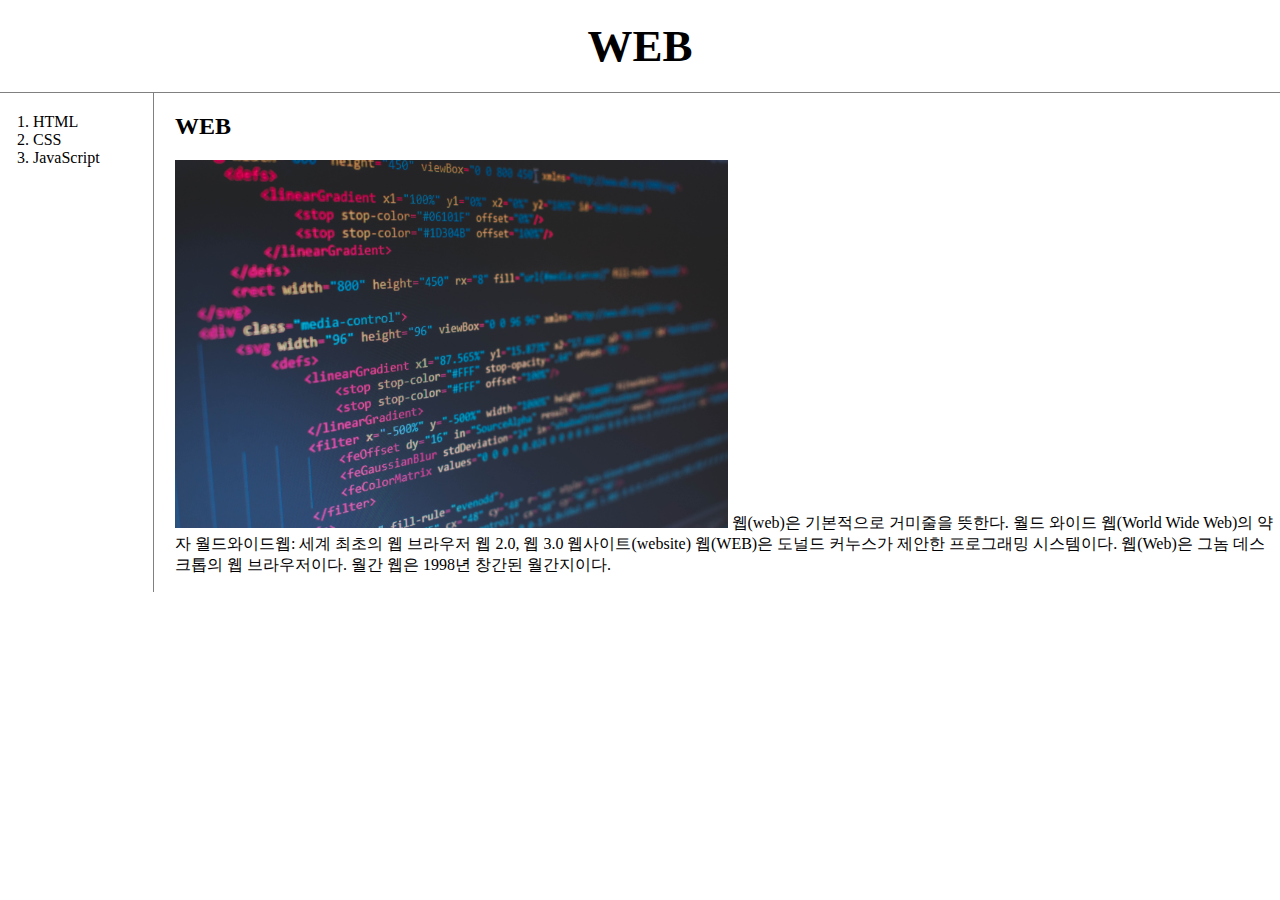
<file: index.html>
<!DOCTYPE html>
<html>
  <head>
    <!-- Google tag (gtag.js) -->
<script async src="https://www.googletagmanager.com/gtag/js?id=G-07JERZYX2T"></script>
<script>
  window.dataLayer = window.dataLayer || [];
  function gtag(){dataLayer.push(arguments);}
  gtag('js', new Date());

  gtag('config', 'G-07JERZYX2T');
</script>
    <title>WEB1 - WEB</title>
    <meta charset="utf-8" />

    <link rel="stylesheet" href="style.css"

  </head>

  <body>
    <h1><a href="index.html">WEB</a></h1>
    
  <div id="grid"> 
  <ol>
  <li><a href="1.html">HTML</a></li>
  <li><a href="2.html" >CSS</a></li>
  <li><a href="3.html">JavaScript</a></li>
  </ol>
    <div id="article">


    <h2>WEB </h2>
    <p>
      <a
        href="https://www.w3.org/TR/2011/WD-html5-20110405/"
        target="_blank"
        title="html5"
      >
      <img src="coding.jpg" width="50%" />
      웹(web)은 기본적으로 거미줄을 뜻한다.
월드 와이드 웹(World Wide Web)의 약자
월드와이드웹: 세계 최초의 웹 브라우저
웹 2.0, 웹 3.0
웹사이트(website)
웹(WEB)은 도널드 커누스가 제안한 프로그래밍 시스템이다.
웹(Web)은 그놈 데스크톱의 웹 브라우저이다.
월간 웹은 1998년 창간된 월간지이다.

    </div>
  </div>
  </body>
</html>
</file>
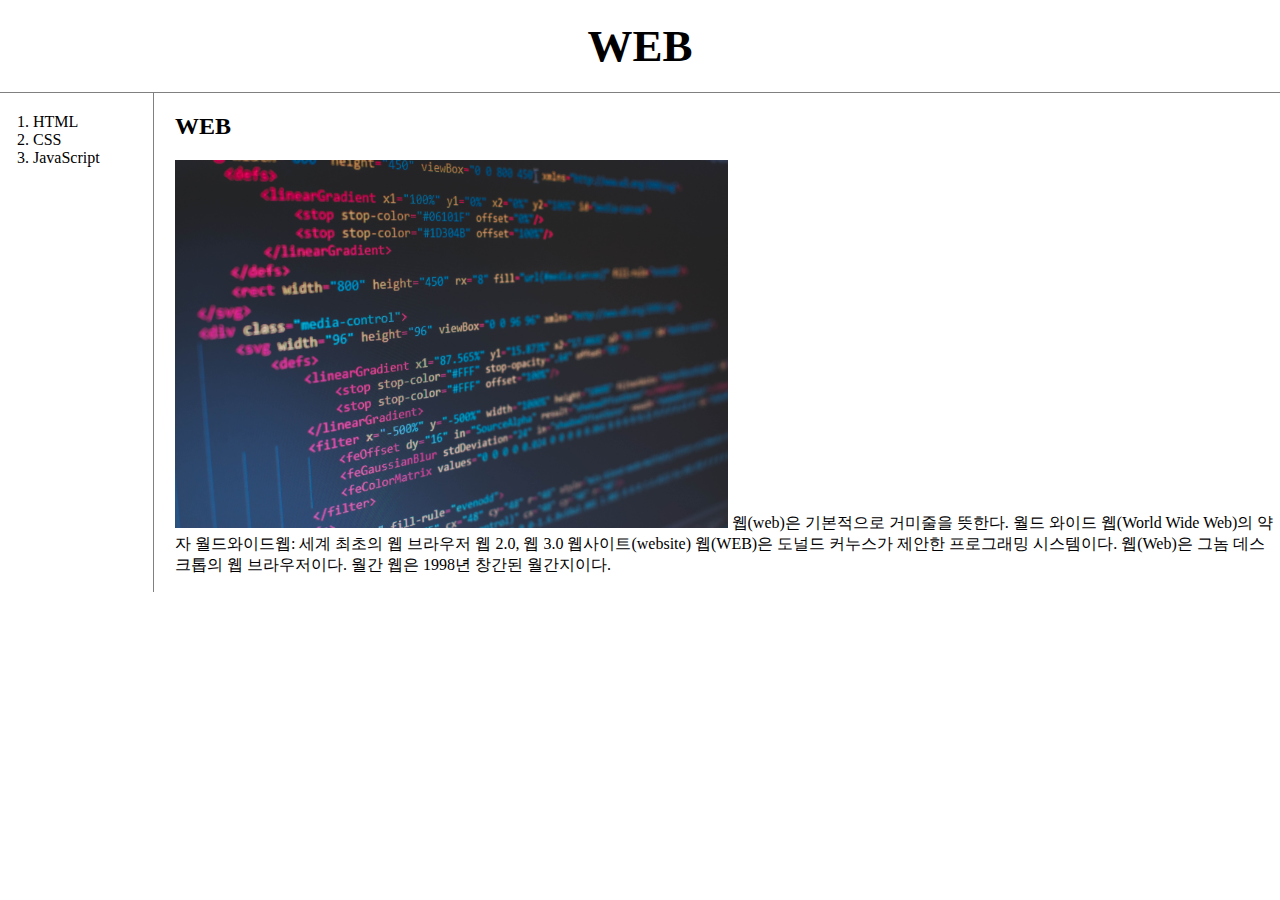
<file: Web/index.html>
<!DOCTYPE html>
<html>
  <head>
    <!-- Google tag (gtag.js) -->
<script async src="https://www.googletagmanager.com/gtag/js?id=G-07JERZYX2T"></script>
<script>
  window.dataLayer = window.dataLayer || [];
  function gtag(){dataLayer.push(arguments);}
  gtag('js', new Date());

  gtag('config', 'G-07JERZYX2T');
</script>
    <title>WEB1 - WEB</title>
    <meta charset="utf-8" />

    <style>
      body{
        margin:0;
      }
      /* id선택자(주민번호,학번,구체적) > class > 태그(포괄적) */
      #active{
        color: red;
      }
      a {
        color : black;
        text-decoration:none;
      }
      
      h1 {
        font-size : 45px;
        text-align:center;
        border-bottom:1px solid gray;
        margin: 0;
        padding: 20px;
      }
      #grid ol{
        border-right:1px solid gray;
        width:100px;
        margin: 0;
        padding: 20px;
        padding-left:33px;
      }
      #grid{
        display: grid;
        grid-template-columns: 150px 1fr;
      }
      #article{
        padding-left: 25px;

      }
    
    </style>

  </head>

  <body>
    <h1><a href="index.html">WEB</a></h1>
    
  <div id="grid"> 
  <ol>
  <li><a href="1.html">HTML</a></li>
  <li><a href="2.html" >CSS</a></li>
  <li><a href="3.html">JavaScript</a></li>
  </ol>
    <div id="article">


    <h2>WEB </h2>
    <p>
      <a
        href="https://www.w3.org/TR/2011/WD-html5-20110405/"
        target="_blank"
        title="html5"
      >
      <img src="coding.jpg" width="50%" />
      웹(web)은 기본적으로 거미줄을 뜻한다.
월드 와이드 웹(World Wide Web)의 약자
월드와이드웹: 세계 최초의 웹 브라우저
웹 2.0, 웹 3.0
웹사이트(website)
웹(WEB)은 도널드 커누스가 제안한 프로그래밍 시스템이다.
웹(Web)은 그놈 데스크톱의 웹 브라우저이다.
월간 웹은 1998년 창간된 월간지이다.

    </div>
  </div>
  </body>
</html>
</file>
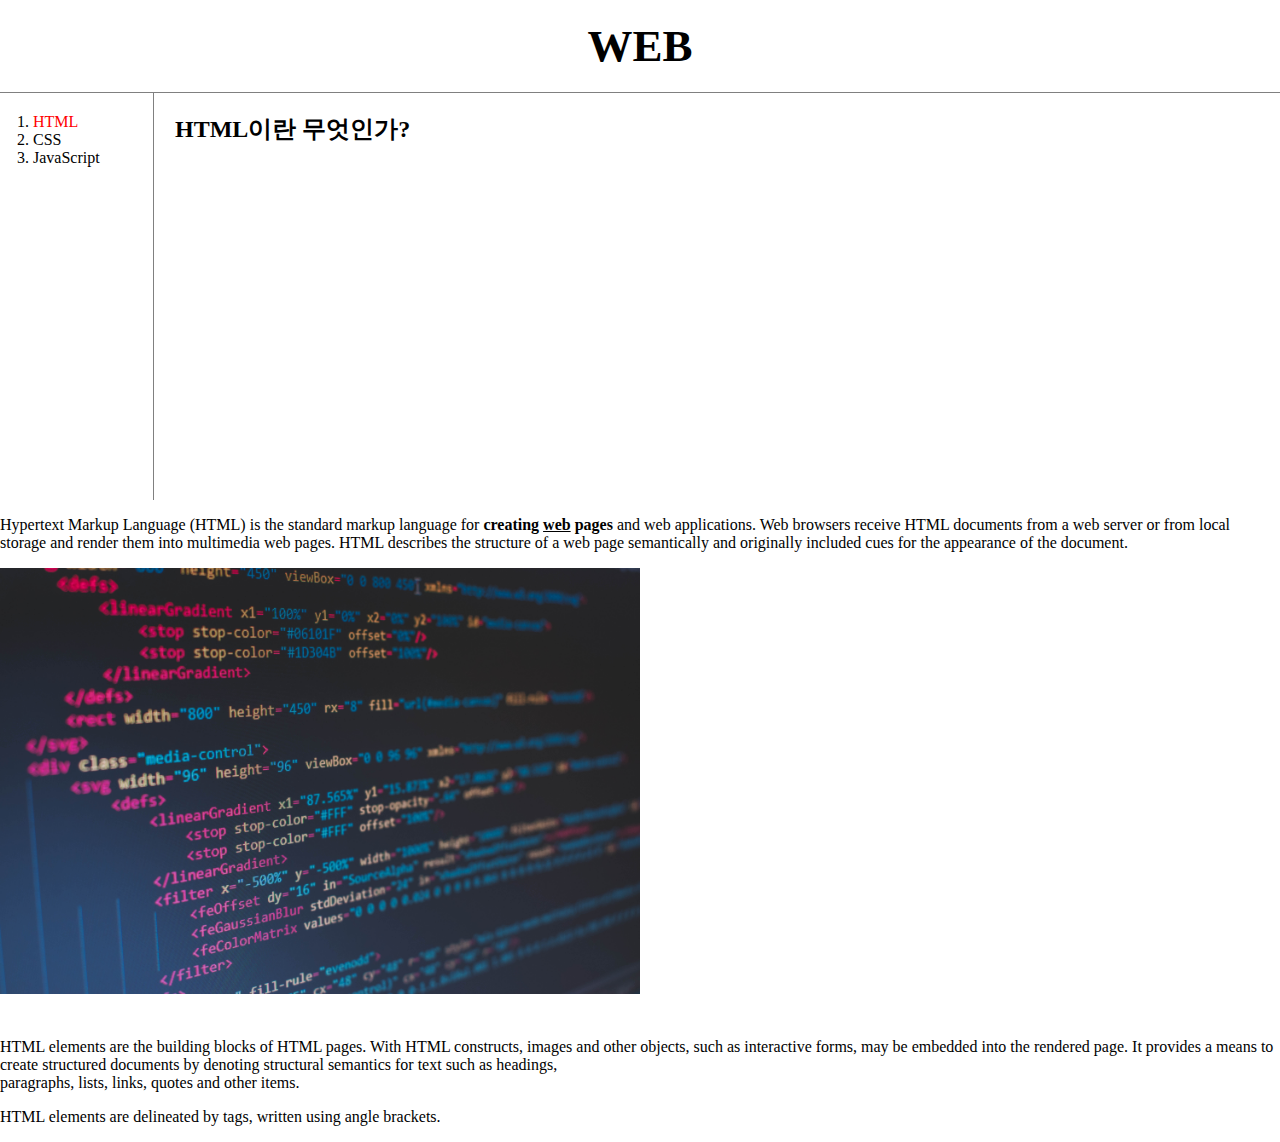
<file: 1.html>
<!DOCTYPE html>
<html>
  <head>
    <title>WEB1 - html</title>
    <meta charset="utf-8" />
    <link rel="stylesheet" href="style.css"

  </head>

  <body>
    <h1><a href="index.html">WEB</a></h1>

    <div id="grid">
    <ol>
      <li><a href="1.html"id="active">HTML</a></li>
      <li><a href="2.html">CSS</a></li>
      <li><a href="3.html">JavaScript</a></li>
    </ol>
    <div id="article">
    <h2>HTML이란 무엇인가?</h2>

    <p>
      <iframe width="560" height="315" 
      src="https://www.youtube.com/embed/7T7r_oSp0SE" 
      title="YouTube video player" frameborder="0" allow="accelerometer; autoplay; 
      clipboard-write; encrypted-media; gyroscope; picture-in-picture; web-share" 
      allowfullscreen>
    </iframe>

    </p>
  </div>
</div>



    <p>
      <a
        href="https://www.w3.org/TR/2011/WD-html5-20110405/"
        target="_blank"
        title="html5"
      >
        Hypertext Markup Language (HTML)</a
      >
      is the standard markup language for
      <strong>creating <u>web</u> pages</strong> and web applications. Web
      browsers receive HTML documents from a web server or from local storage
      and render them into multimedia web pages. HTML describes the structure of
      a web page semantically and originally included cues for the appearance of
      the document.
    </p>
    <img src="coding.jpg" width="50%" />
    <p style="margin-top: 40px">
      HTML elements are the building blocks of HTML pages. With HTML constructs,
      images and other objects, such as interactive forms, may be embedded into
      the rendered page. It provides a means to create structured documents by
      denoting structural semantics for text such as headings, <br />paragraphs,
      lists, links, quotes and other items.
    </p>
    HTML elements are delineated by tags, written using angle brackets.

    <p>
      <div id="disqus_thread"></div>
<script>
    /**
    *  RECOMMENDED CONFIGURATION VARIABLES: EDIT AND UNCOMMENT THE SECTION BELOW TO INSERT DYNAMIC VALUES FROM YOUR PLATFORM OR CMS.
    *  LEARN WHY DEFINING THESE VARIABLES IS IMPORTANT: https://disqus.com/admin/universalcode/#configuration-variables    */
    /*
    var disqus_config = function () {
    this.page.url = PAGE_URL;  // Replace PAGE_URL with your page's canonical URL variable
    this.page.identifier = PAGE_IDENTIFIER; // Replace PAGE_IDENTIFIER with your page's unique identifier variable
    };
    */
    (function() { // DON'T EDIT BELOW THIS LINE
    var d = document, s = d.createElement('script');
    s.src = 'https://web1-unjybeqvaq.disqus.com/embed.js';
    s.setAttribute('data-timestamp', +new Date());
    (d.head || d.body).appendChild(s);
    })();
</script>
<noscript>Please enable JavaScript to view the 
  <a href="https://disqus.com/?ref_noscript">comments powered by Disqus.</a></noscript>
    </p>
  
  </body>
</html>
</file>
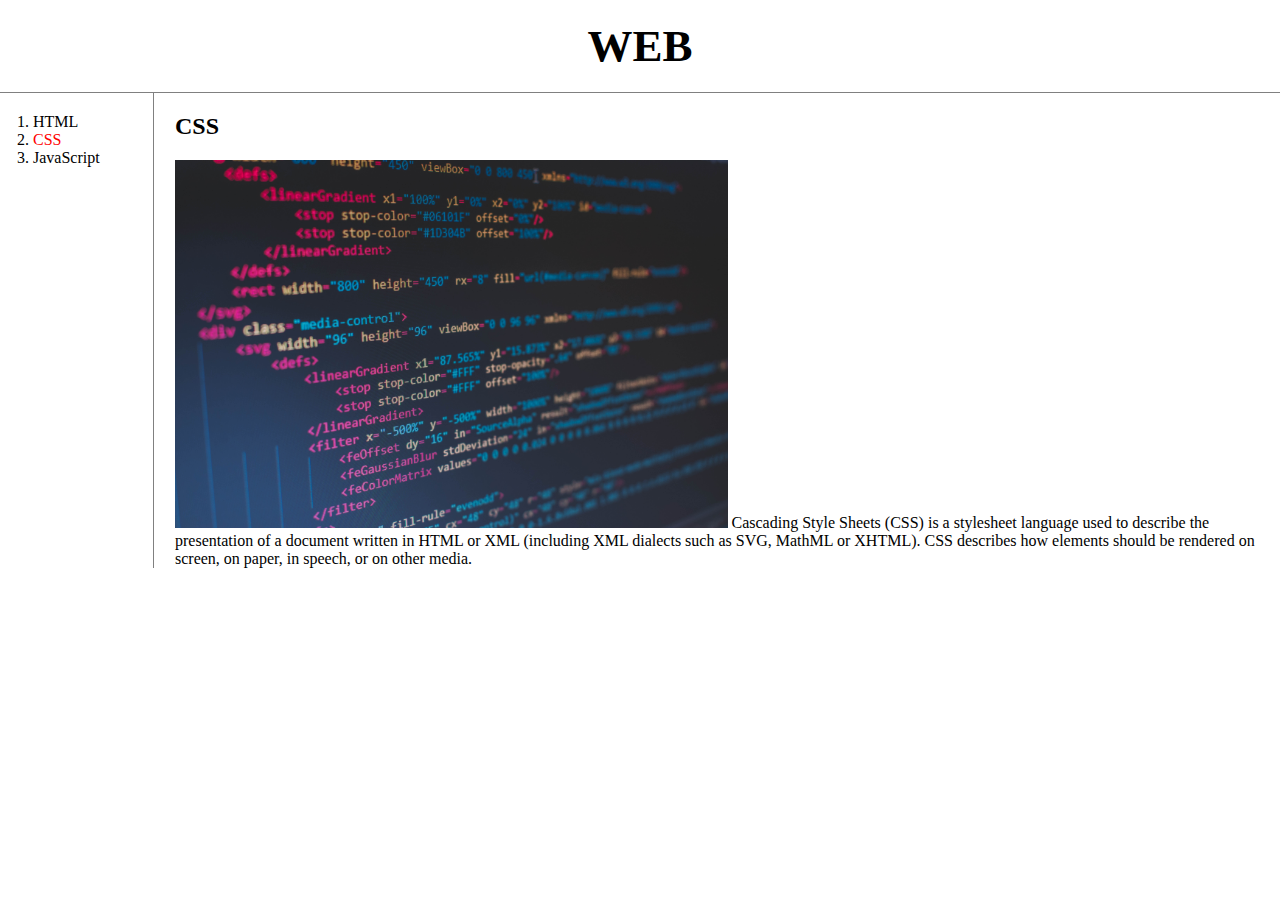
<file: 2.html>
<!DOCTYPE html>
<html>
  <head>
    <title>WEB1 - CSS</title>
    <meta charset="utf-8" />
    <link rel="stylesheet" href="style.css"
  </head>

  <body>
    <h1><a href="index.html">WEB</a></h1>
    <div id="grid">
    <ol>
      <li><a href="1.html">HTM</a>L</li>
      <li><a href="2.html"id ="active">CSS</a></li>
      <li><a href="3.html">JavaScript</a></li>
    </ol>
    <div id="article">
    <h2>CSS</h2>
    <a
      href="https://www.w3.org/TR/2011/WD-html5-20110405/"
      target="_blank"
      title="html5"
    >
      <img src="coding.jpg" width="50%" />
    </a>

    Cascading Style Sheets (CSS) is a stylesheet language used to describe the
    presentation of a document written in HTML or XML (including XML dialects
    such as SVG, MathML or XHTML). CSS describes how elements should be rendered
    on screen, on paper, in speech, or on other media.
  </div>
</div>
  </body>

</html>
</file>
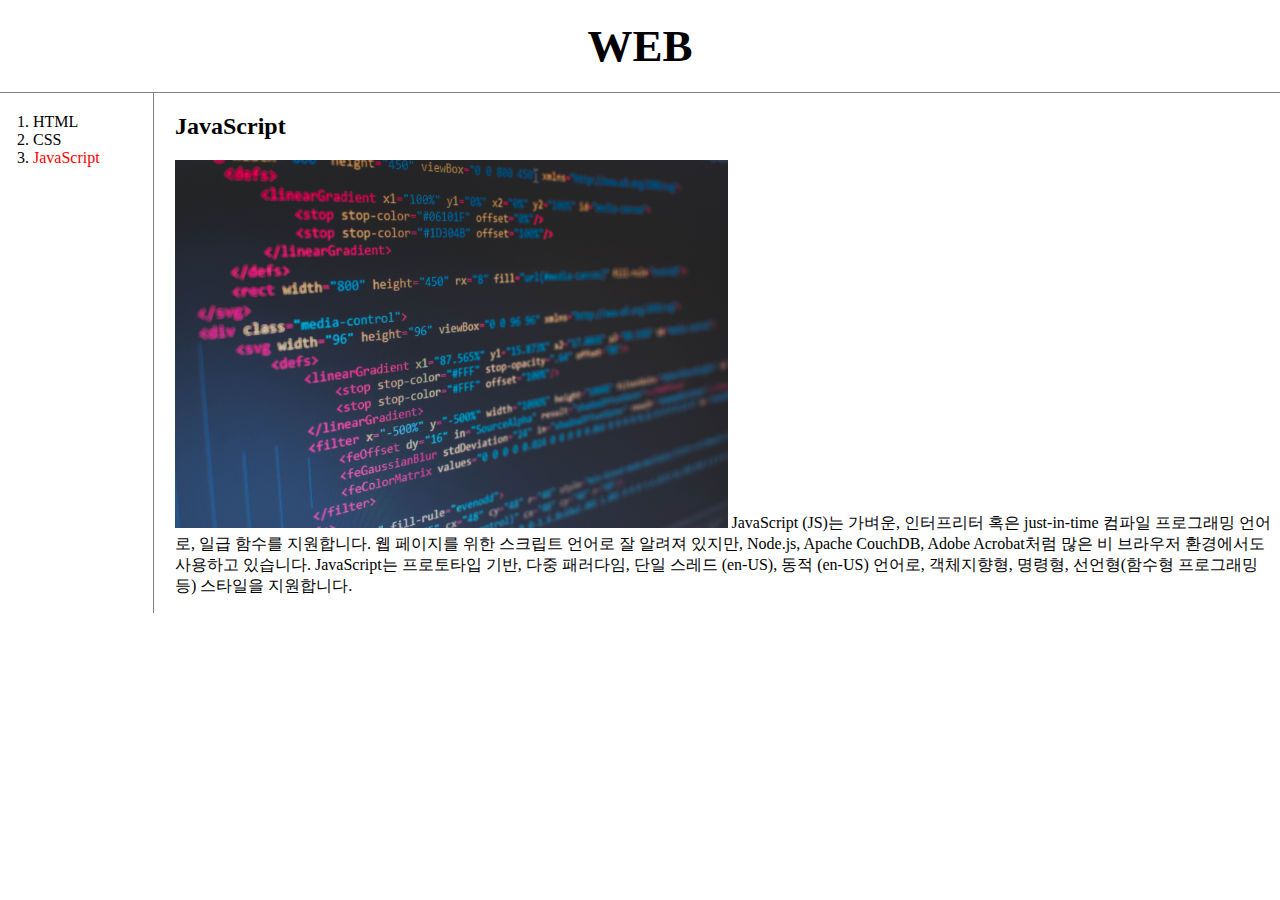
<file: 3.html>
<!DOCTYPE html>
<html>
  <head>
    <title>WEB1 - JavaScript</title>
    <meta charset="utf-8" />
    <link rel="stylesheet" href="style.css"
  </head>

  <body>
    <h1><a href="index.html">WEB</a></h1>
<div id="grid">
    <ol>
      <li><a href="1.html">HTM</a>L</li>
      <li><a href="2.html">CSS</a></li>
      <li><a href="3.html"id="active">JavaScript</a></li>
    </ol>
    <div id="article">
    <h2>JavaScript</h2>
    <p>
      <a
        href="https://www.w3.org/TR/2011/WD-html5-20110405/"
        target="_blank"
        title="html5"
      >
        <img src="coding.jpg" width="50%" />
      </a>

      JavaScript (JS)는 가벼운, 인터프리터 혹은 just-in-time 컴파일 프로그래밍
      언어로, 일급 함수를 지원합니다. 웹 페이지를 위한 스크립트 언어로 잘 알려져
      있지만, Node.js, Apache CouchDB, Adobe Acrobat처럼 많은 비 브라우저
      환경에서도 사용하고 있습니다. JavaScript는 프로토타입 기반, 다중 패러다임,
      단일 스레드 (en-US), 동적 (en-US) 언어로, 객체지향형, 명령형,
      선언형(함수형 프로그래밍 등) 스타일을 지원합니다.
    </p>
  </div>
</div>
  </body>
</html>
</file>
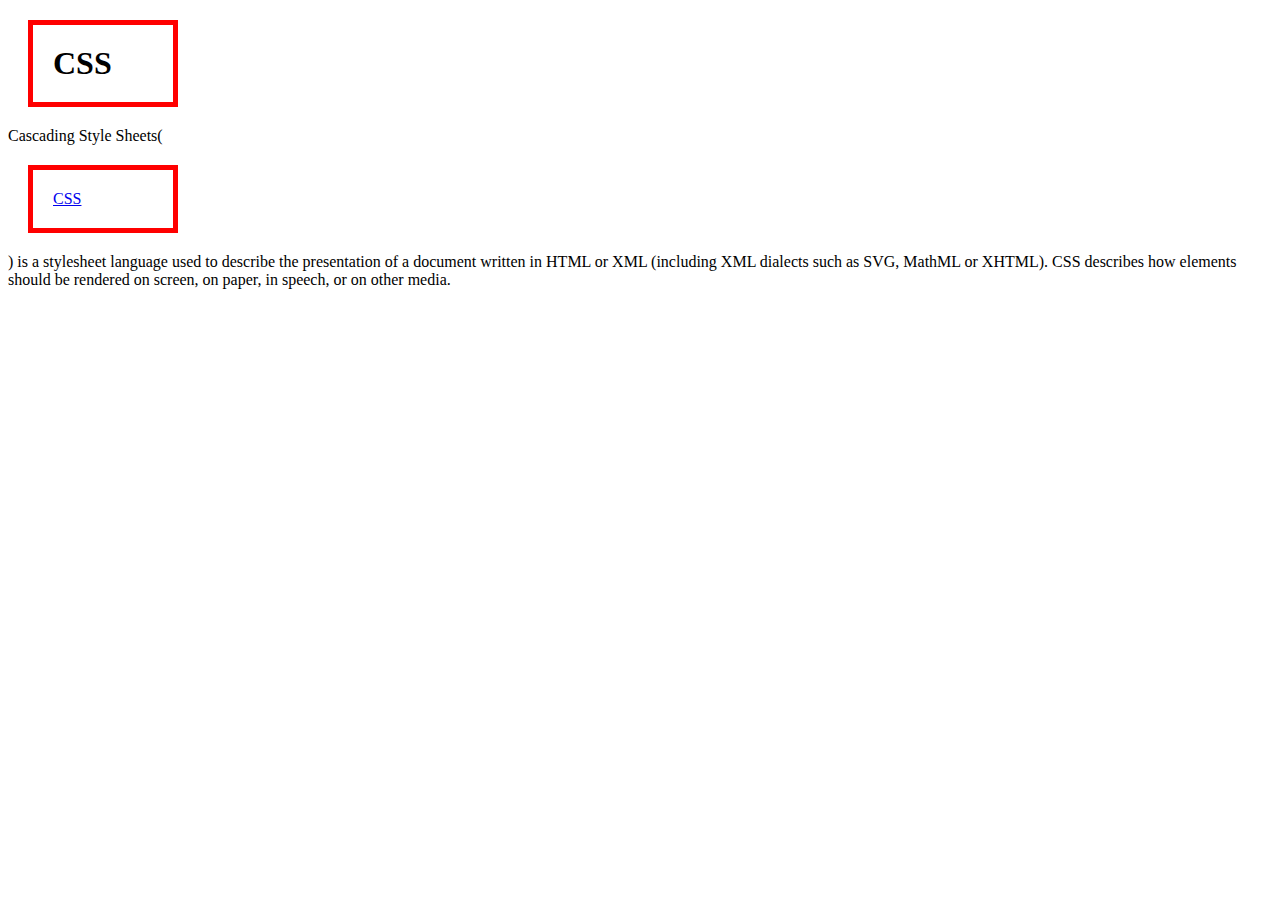
<file: box.html>
<!DOCTYPE html>
<html>
    <head>
        <meta charset="utf-8">
        <title></title>
        <style>
            h1,a{ /*css box model*/
                border:5px solid red; 
                padding:20px;
                margin: 20px;
                display: block;
                width:100px
            }
            /* 블럭 레벨 엘리먼트 block level element
            h1{
                border-width: 5px;
                border-color: red;
                border-style: solid;
                /* display: inline; */
                /* display: none; */
            /* } */
            /* 인라인 엘리먼트 inline element */
            /* a{ */
                /* border-width: 5px;
                border-color: red;
                border-style: solid; */
                /* display: block; */
            /* }  */
        </style>
    </head>
    <body>
        <h1>CSS</h1>Cascading Style Sheets(<a href="https://www.w3schools.com/Css/">CSS</a>) is a stylesheet language used to describe the presentation of a document
         written in HTML or XML (including XML dialects such as SVG, MathML or XHTML). 
         CSS describes how elements should be rendered on screen, 
         on paper, in speech, or on other media.
    </body>
</html>
</file>
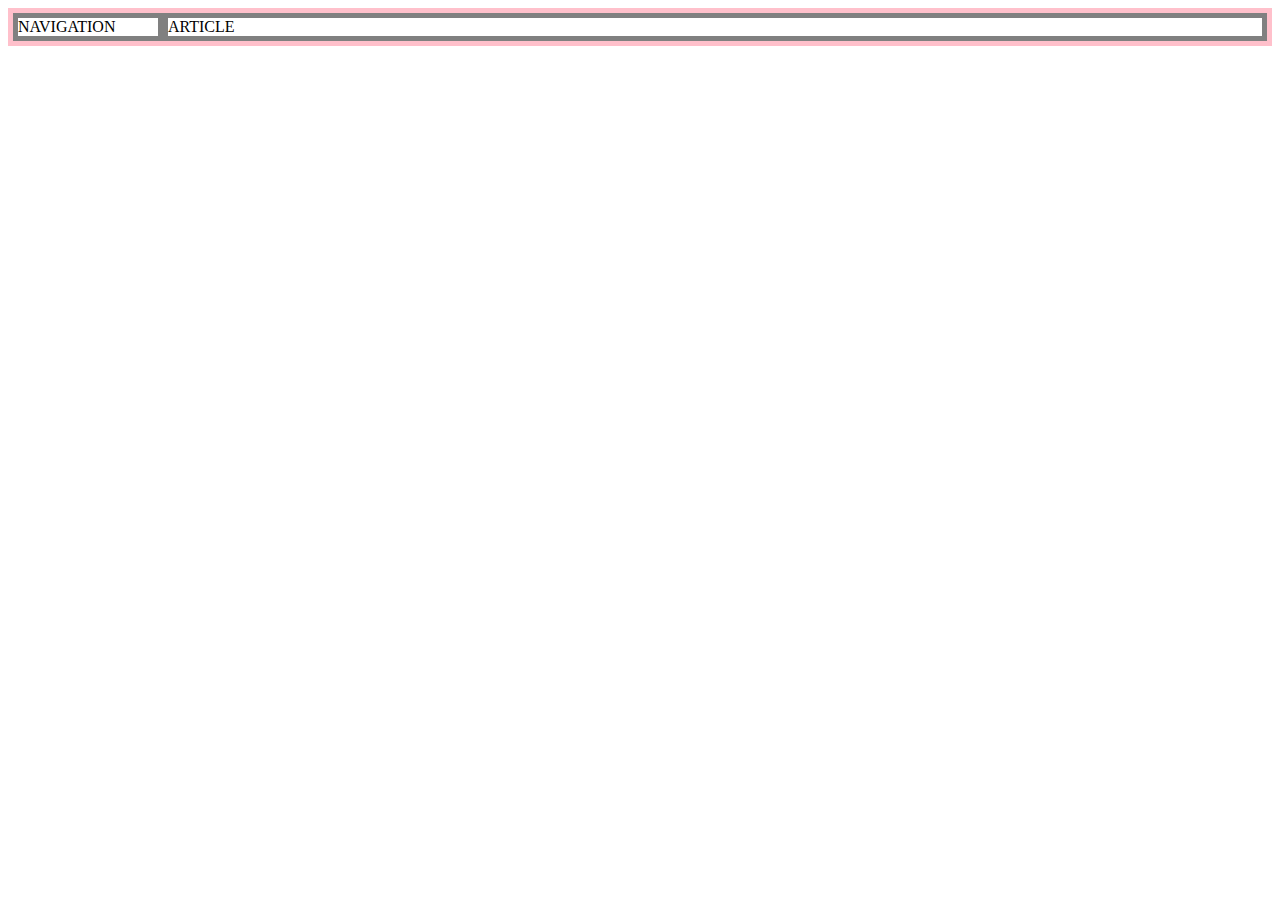
<file: grid.html>
<!DOCTYPE html>
<html>
   <head>
    <meta charset="UTF-8">
    <title></title>
    <style>
        #grid{
            border:5px solid pink;
            display: grid;
            grid-template-columns: 150px 1fr;
        }
        div{
            border:5px solid gray;
        }
    </style>
</head>
<body><!-- 인라인엘리먼트 span 블록레벨엘리먼트 화면전체 div -->
    <div id="grid">
    <div>NAVIGATION</div>
     <div>ARTICLE</div>
    </div>
</body>
</html>
</file>
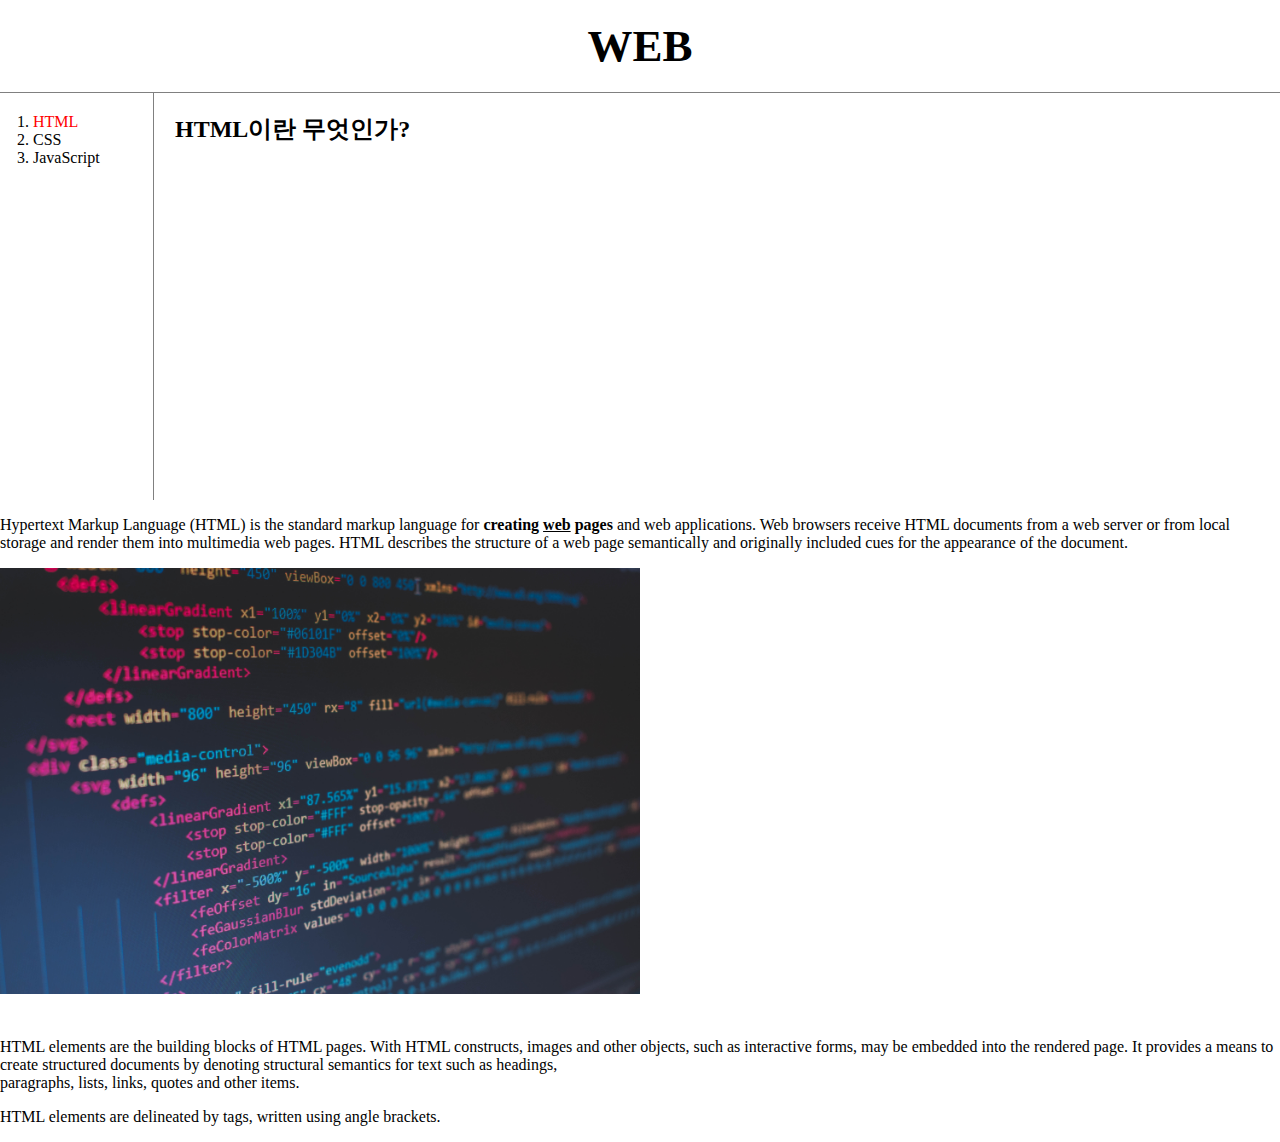
<file: Web/1.html>
<!DOCTYPE html>
<html>
  <head>
    <title>WEB1 - html</title>
    <meta charset="utf-8" />
    <style>
      body{
        margin:0;
      }
      /* id선택자(주민번호,학번,구체적) > class > 태그(포괄적) */
      #active{
        color: red;
      }
      .saw{
        color: gray;
      }
      a {
        color : black;
        text-decoration:none;
      }
      
      h1 {
        font-size : 45px;
        text-align:center;
        border-bottom:1px solid gray;
        margin: 0;
        padding: 20px;
      }
      #grid ol{
        border-right:1px solid gray;
        width:100px;
        margin: 0;
        padding: 20px;
        padding-left: 33px;
      }
      #grid{
        display: grid;
        grid-template-columns: 150px 1fr;
      }
      #article{
        padding-left: 25px;
      }
    </style>

  </head>

  <body>
    <h1><a href="index.html">WEB</a></h1>

    <div id="grid">
    <ol>
      <li><a href="1.html"id="active">HTML</a></li>
      <li><a href="2.html">CSS</a></li>
      <li><a href="3.html">JavaScript</a></li>
    </ol>
    <div id="article">
    <h2>HTML이란 무엇인가?</h2>

    <p>
      <iframe width="560" height="315" 
      src="https://www.youtube.com/embed/7T7r_oSp0SE" 
      title="YouTube video player" frameborder="0" allow="accelerometer; autoplay; 
      clipboard-write; encrypted-media; gyroscope; picture-in-picture; web-share" 
      allowfullscreen>
    </iframe>

    </p>
  </div>
</div>



    <p>
      <a
        href="https://www.w3.org/TR/2011/WD-html5-20110405/"
        target="_blank"
        title="html5"
      >
        Hypertext Markup Language (HTML)</a
      >
      is the standard markup language for
      <strong>creating <u>web</u> pages</strong> and web applications. Web
      browsers receive HTML documents from a web server or from local storage
      and render them into multimedia web pages. HTML describes the structure of
      a web page semantically and originally included cues for the appearance of
      the document.
    </p>
    <img src="coding.jpg" width="50%" />
    <p style="margin-top: 40px">
      HTML elements are the building blocks of HTML pages. With HTML constructs,
      images and other objects, such as interactive forms, may be embedded into
      the rendered page. It provides a means to create structured documents by
      denoting structural semantics for text such as headings, <br />paragraphs,
      lists, links, quotes and other items.
    </p>
    HTML elements are delineated by tags, written using angle brackets.

    <p>
      <div id="disqus_thread"></div>
<script>
    /**
    *  RECOMMENDED CONFIGURATION VARIABLES: EDIT AND UNCOMMENT THE SECTION BELOW TO INSERT DYNAMIC VALUES FROM YOUR PLATFORM OR CMS.
    *  LEARN WHY DEFINING THESE VARIABLES IS IMPORTANT: https://disqus.com/admin/universalcode/#configuration-variables    */
    /*
    var disqus_config = function () {
    this.page.url = PAGE_URL;  // Replace PAGE_URL with your page's canonical URL variable
    this.page.identifier = PAGE_IDENTIFIER; // Replace PAGE_IDENTIFIER with your page's unique identifier variable
    };
    */
    (function() { // DON'T EDIT BELOW THIS LINE
    var d = document, s = d.createElement('script');
    s.src = 'https://web1-unjybeqvaq.disqus.com/embed.js';
    s.setAttribute('data-timestamp', +new Date());
    (d.head || d.body).appendChild(s);
    })();
</script>
<noscript>Please enable JavaScript to view the 
  <a href="https://disqus.com/?ref_noscript">comments powered by Disqus.</a></noscript>
    </p>
  
  </body>
</html>
</file>
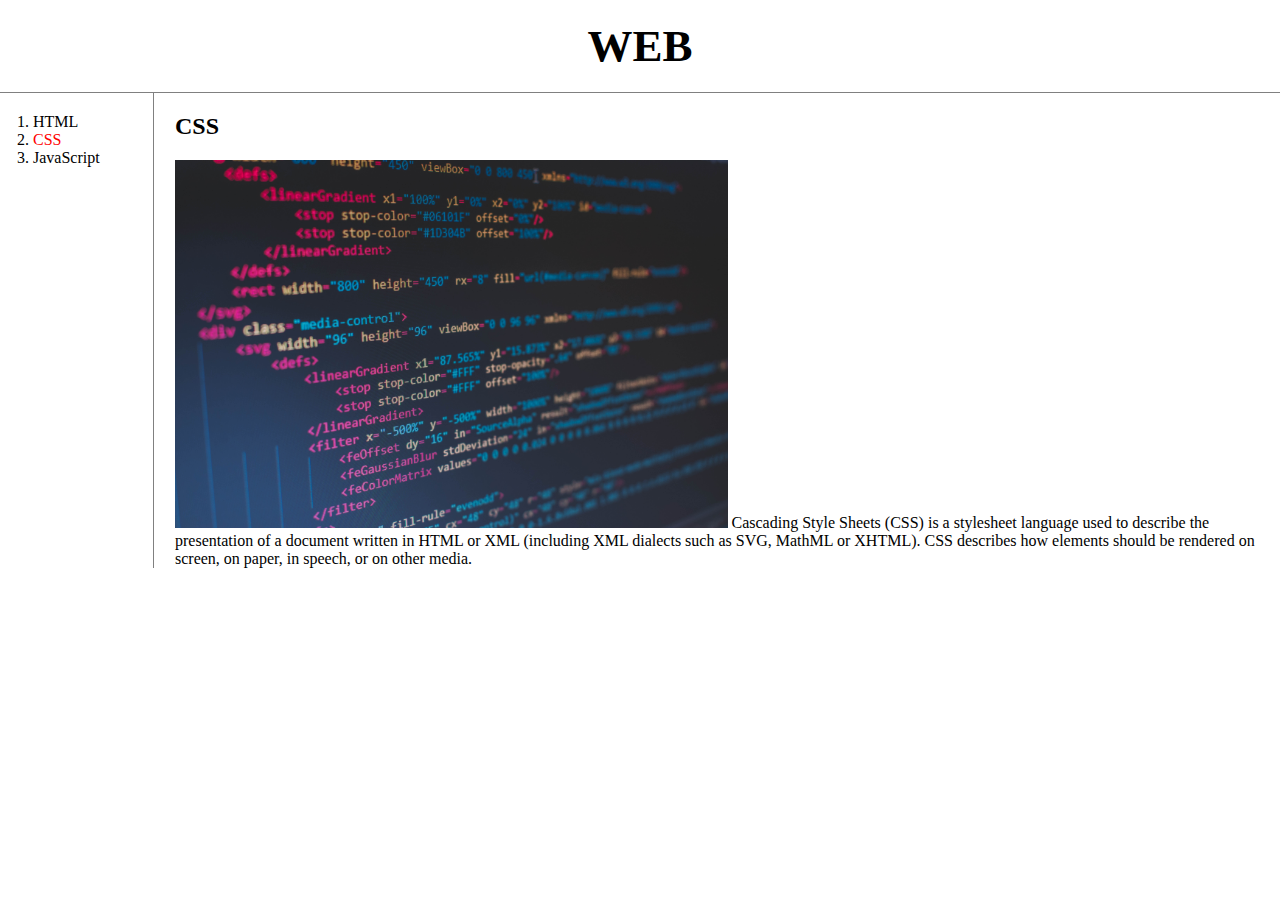
<file: Web/2.html>
<!DOCTYPE html>
<html>
  <head>
    <title>WEB1 - CSS</title>
    <meta charset="utf-8" />
    <style>
      body{
        margin:0;
      }
      /* id선택자(주민번호,학번,구체적) > class > 태그(포괄적) */
      #active{
        color: red;
      }
      .saw{
        color: gray;
      }
      a {
        color : black;
        text-decoration:none;
      }
      
      h1 {
        font-size : 45px;
        text-align:center;
        border-bottom:1px solid gray;
        margin: 0;
        padding: 20px;
      }
      #grid ol{
        border-right:1px solid gray;
        width:100px;
        margin: 0;
        padding: 20px;
        padding-left: 33px;
      }
      #grid{
        display: grid;
        grid-template-columns: 150px 1fr;
      }
      #article{
        padding-left: 25px;
      }
    </style>
  </head>

  <body>
    <h1><a href="index.html">WEB</a></h1>
    <div id="grid">
    <ol>
      <li><a href="1.html">HTM</a>L</li>
      <li><a href="2.html"id ="active">CSS</a></li>
      <li><a href="3.html">JavaScript</a></li>
    </ol>
    <div id="article">
    <h2>CSS</h2>
    <a
      href="https://www.w3.org/TR/2011/WD-html5-20110405/"
      target="_blank"
      title="html5"
    >
      <img src="coding.jpg" width="50%" />
    </a>

    Cascading Style Sheets (CSS) is a stylesheet language used to describe the
    presentation of a document written in HTML or XML (including XML dialects
    such as SVG, MathML or XHTML). CSS describes how elements should be rendered
    on screen, on paper, in speech, or on other media.
  </div>
</div>
  </body>

</html>
</file>
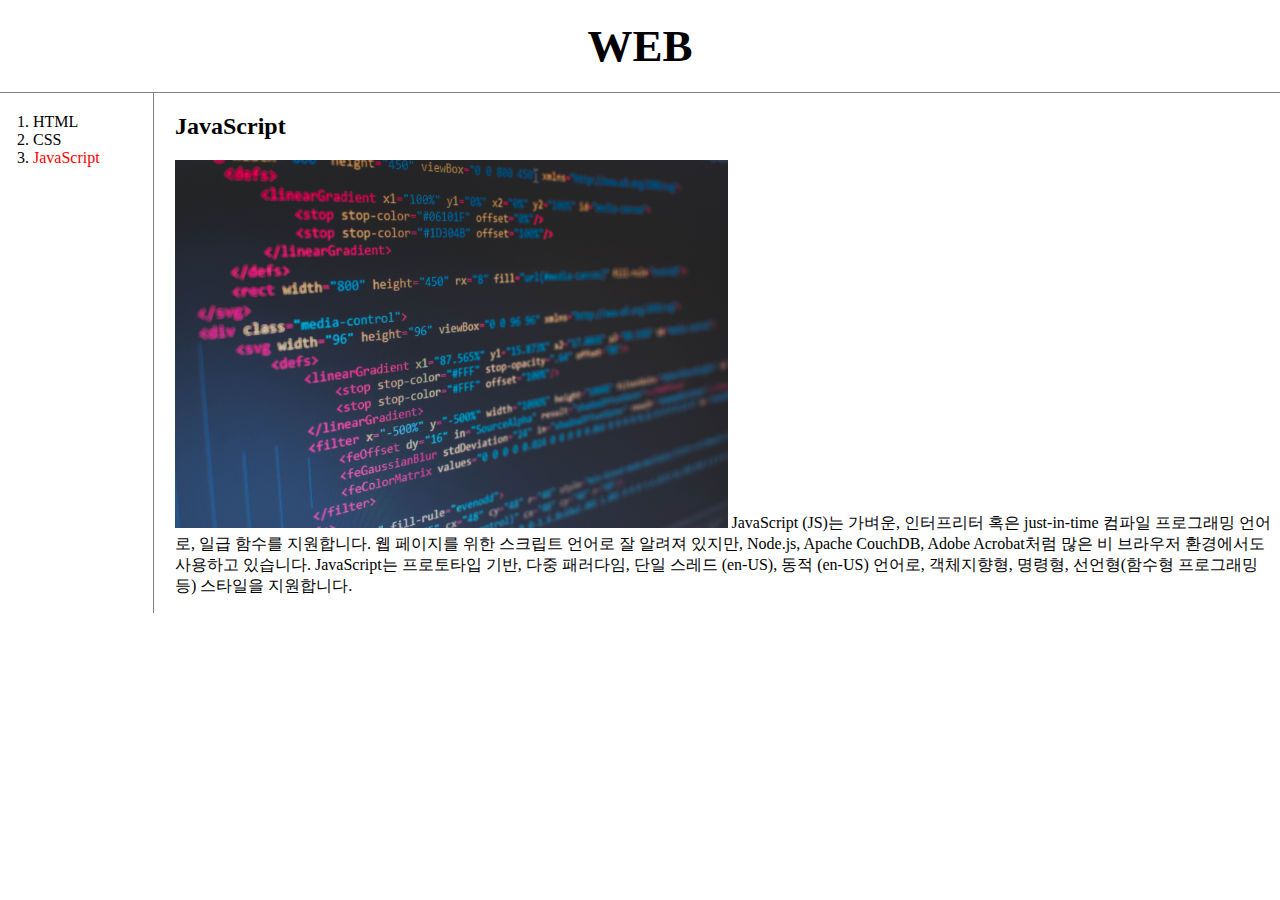
<file: Web/3.html>
<!DOCTYPE html>
<html>
  <head>
    <title>WEB1 - JavaScript</title>
    <meta charset="utf-8" />
    <style>
      body{
        margin:0;
      }
      /* id선택자(주민번호,학번,구체적) > class > 태그(포괄적) */
      #active{
        color: red;
      }
      .saw{
        color: gray;
      }
      a {
        color : black;
        text-decoration:none;
      }
      
      h1 {
        font-size : 45px;
        text-align:center;
        border-bottom:1px solid gray;
        margin: 0;
        padding: 20px;
      }
      #grid ol{
        border-right:1px solid gray;
        width:100px;
        margin: 0;
        padding: 20px;
        padding-left: 33px;
      }
      #grid{
        display: grid;
        grid-template-columns: 150px 1fr;
      }
      #article{
        padding-left: 25px;
      }
    </style>
  </head>

  <body>
    <h1><a href="index.html">WEB</a></h1>
<div id="grid">
    <ol>
      <li><a href="1.html">HTM</a>L</li>
      <li><a href="2.html">CSS</a></li>
      <li><a href="3.html"id="active">JavaScript</a></li>
    </ol>
    <div id="article">
    <h2>JavaScript</h2>
    <p>
      <a
        href="https://www.w3.org/TR/2011/WD-html5-20110405/"
        target="_blank"
        title="html5"
      >
        <img src="coding.jpg" width="50%" />
      </a>

      JavaScript (JS)는 가벼운, 인터프리터 혹은 just-in-time 컴파일 프로그래밍
      언어로, 일급 함수를 지원합니다. 웹 페이지를 위한 스크립트 언어로 잘 알려져
      있지만, Node.js, Apache CouchDB, Adobe Acrobat처럼 많은 비 브라우저
      환경에서도 사용하고 있습니다. JavaScript는 프로토타입 기반, 다중 패러다임,
      단일 스레드 (en-US), 동적 (en-US) 언어로, 객체지향형, 명령형,
      선언형(함수형 프로그래밍 등) 스타일을 지원합니다.
    </p>
  </div>
</div>
  </body>
</html>
</file>
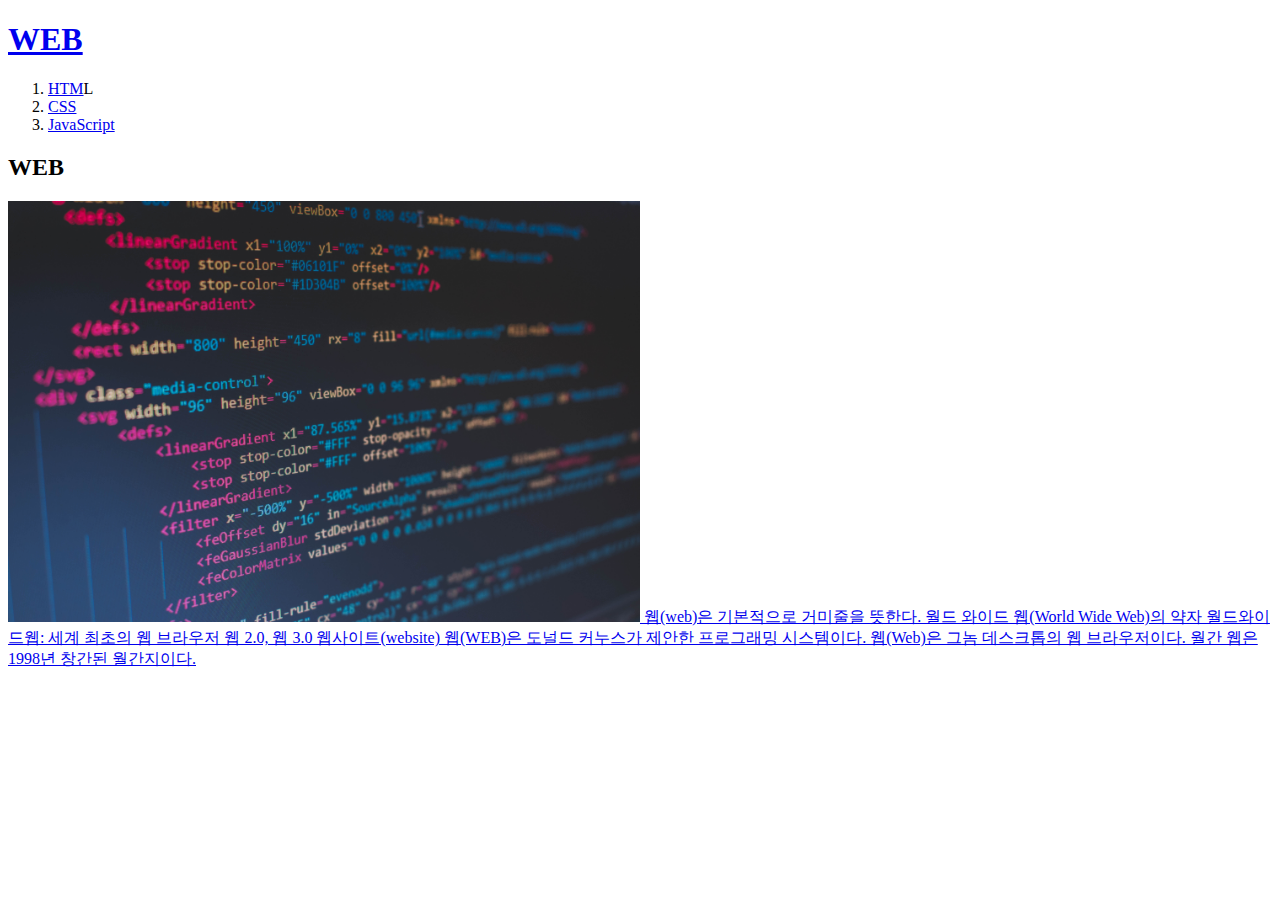
<file: Web/index.html.html>
<!DOCTYPE html>
<html>
  <head>
    <title>WEB1 - WEB</title>
    <meta charset="utf-8" />
  </head>

  <body>
    <h1><a href="index.html">WEB</a></h1>

    <ol>
      <li><a href="1.html">HTM</a>L</li>
      <li><a href="2.html">CSS</a></li>
      <li><a href="3.html">JavaScript</a></li>
    </ol>

    <h2>WEB </h2>
    <p>
      <a
        href="https://www.w3.org/TR/2011/WD-html5-20110405/"
        target="_blank"
        title="html5"
      >
      <img src="coding.jpg" width="50%" />
      웹(web)은 기본적으로 거미줄을 뜻한다.
월드 와이드 웹(World Wide Web)의 약자
월드와이드웹: 세계 최초의 웹 브라우저
웹 2.0, 웹 3.0
웹사이트(website)
웹(WEB)은 도널드 커누스가 제안한 프로그래밍 시스템이다.
웹(Web)은 그놈 데스크톱의 웹 브라우저이다.
월간 웹은 1998년 창간된 월간지이다.


  </body>
</html>
</file>
<file: style.css>
body{
    margin:0;
  }
  /* id선택자(주민번호,학번,구체적) > class > 태그(포괄적) */
  #active{
    color: red;
  }
  a {
    color : black;
    text-decoration:none;
  }
  
  h1 {
    font-size : 45px;
    text-align:center;
    border-bottom:1px solid gray;
    margin: 0;
    padding: 20px;
  }
  ol{
    border-right:1px solid gray;
    width:100px;
    margin: 0;
    padding: 20px;
    padding-left:33px;
  }
  #grid{
    display: grid;
    grid-template-columns: 150px 1fr;
  }
  #grid ol{
    padding-left: 33px;
  }
  
  #article{
    padding-left: 25px;

  }
  @media(max-width:800px){
    #grid{
    display: block;
    }
    ol{
    border-right:none;
    }
    h1{
    border-bottom: none;
    }

  }
</file>
